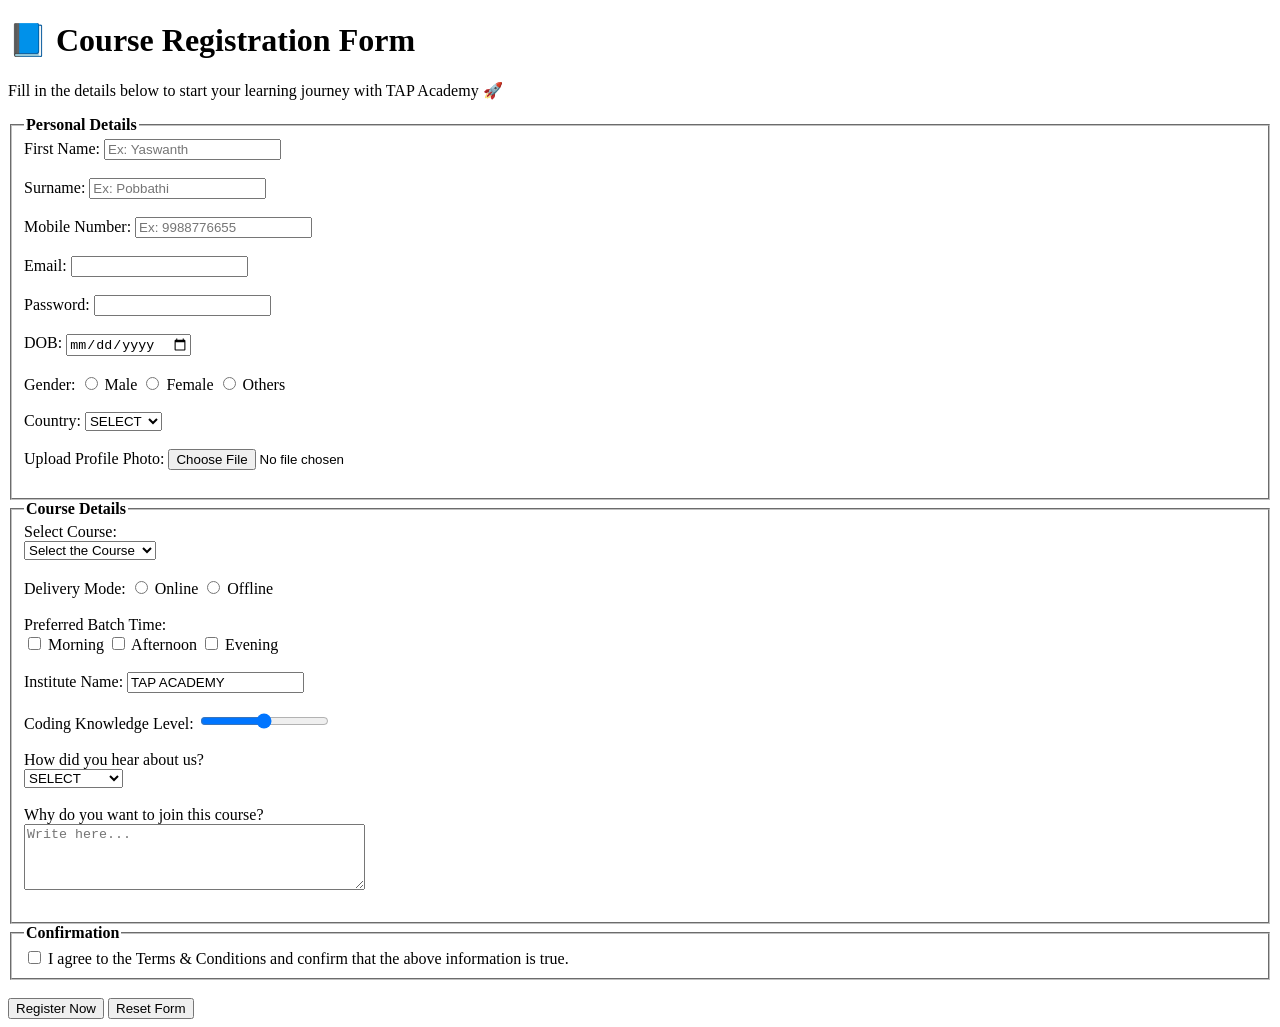
<file: form.html>
<!doctype html>
<html lang="en">
  <head>
    <meta charset="UTF-8" />
    <meta name="viewport" content="width=device-width, initial-scale=1.0" />
    <title>Course Registration Form</title>
  </head>

  <body>
    <h1>📘 Course Registration Form</h1>
    <p>
      Fill in the details below to start your learning journey with TAP Academy
      🚀
    </p>

    <form>
      <!-- Personal Details -->
      <fieldset>
        <legend><strong>Personal Details</strong></legend>

        <label for="fname">First Name:</label>
        <input
          type="text"
          id="fname"
          placeholder="Ex: Yaswanth"
          required
        /><br /><br />

        <label for="sname">Surname:</label>
        <input
          type="text"
          id="sname"
          placeholder="Ex: Pobbathi"
          required
        /><br /><br />

        <label for="mobile">Mobile Number:</label>
        <input
          type="tel"
          id="mobile"
          placeholder="Ex: 9988776655"
          maxlength="10"
          required
        /><br /><br />

        <label for="email">Email:</label>
        <input type="email" id="email" required /><br /><br />

        <label for="password">Password:</label>
        <input type="password" id="password" required /><br /><br />

        <label for="dob">DOB:</label>
        <input type="date" id="dob" /><br /><br />

        <label>Gender:</label>
        <input type="radio" name="gender" /> Male
        <input type="radio" name="gender" /> Female
        <input type="radio" name="gender" /> Others<br /><br />

        <label for="country">Country:</label>
        <select id="country">
          <option>SELECT</option>
          <option>India</option>
          <option>USA</option>
          <option>UK</option>
          <option>Australia</option>
          <option>Germany</option></select
        ><br /><br />

        <label for="upload">Upload Profile Photo:</label>
        <input type="file" id="upload" /><br /><br />
      </fieldset>

      <!-- Course Details -->
      <fieldset>
        <legend><strong>Course Details</strong></legend>

        <label>Select Course:</label><br />
        <select>
          <option>Select the Course</option>
          <option>Python Full Stack</option>
          <option>Java Full Stack</option>
          <option>Web Development</option></select
        ><br /><br />

        <label>Delivery Mode:</label>
        <input type="radio" name="mode" /> Online
        <input type="radio" name="mode" /> Offline<br /><br />

        <label>Preferred Batch Time:</label><br />
        <input type="checkbox" /> Morning <input type="checkbox" /> Afternoon
        <input type="checkbox" /> Evening<br /><br />

        <label>Institute Name:</label>
        <input type="text" value="TAP ACADEMY" readonly /><br /><br />

        <label>Coding Knowledge Level:</label>
        <input type="range" /><br /><br />

        <label>How did you hear about us?</label><br />
        <select>
          <option>SELECT</option>
          <option>Social Media</option>
          <option>Friends</option>
          <option>College</option>
          <option>Google</option></select
        ><br /><br />

        <label>Why do you want to join this course?</label><br />
        <textarea rows="4" cols="40" placeholder="Write here..."></textarea
        ><br /><br />
      </fieldset>

      <!-- Terms -->
      <fieldset>
        <legend><strong>Confirmation</strong></legend>
        <input type="checkbox" required />
        I agree to the Terms & Conditions and confirm that the above information
        is true.
      </fieldset>

      <br />
      <input type="submit" value="Register Now" />
      <input type="reset" value="Reset Form" />
    </form>
  </body>
</html>
</file>
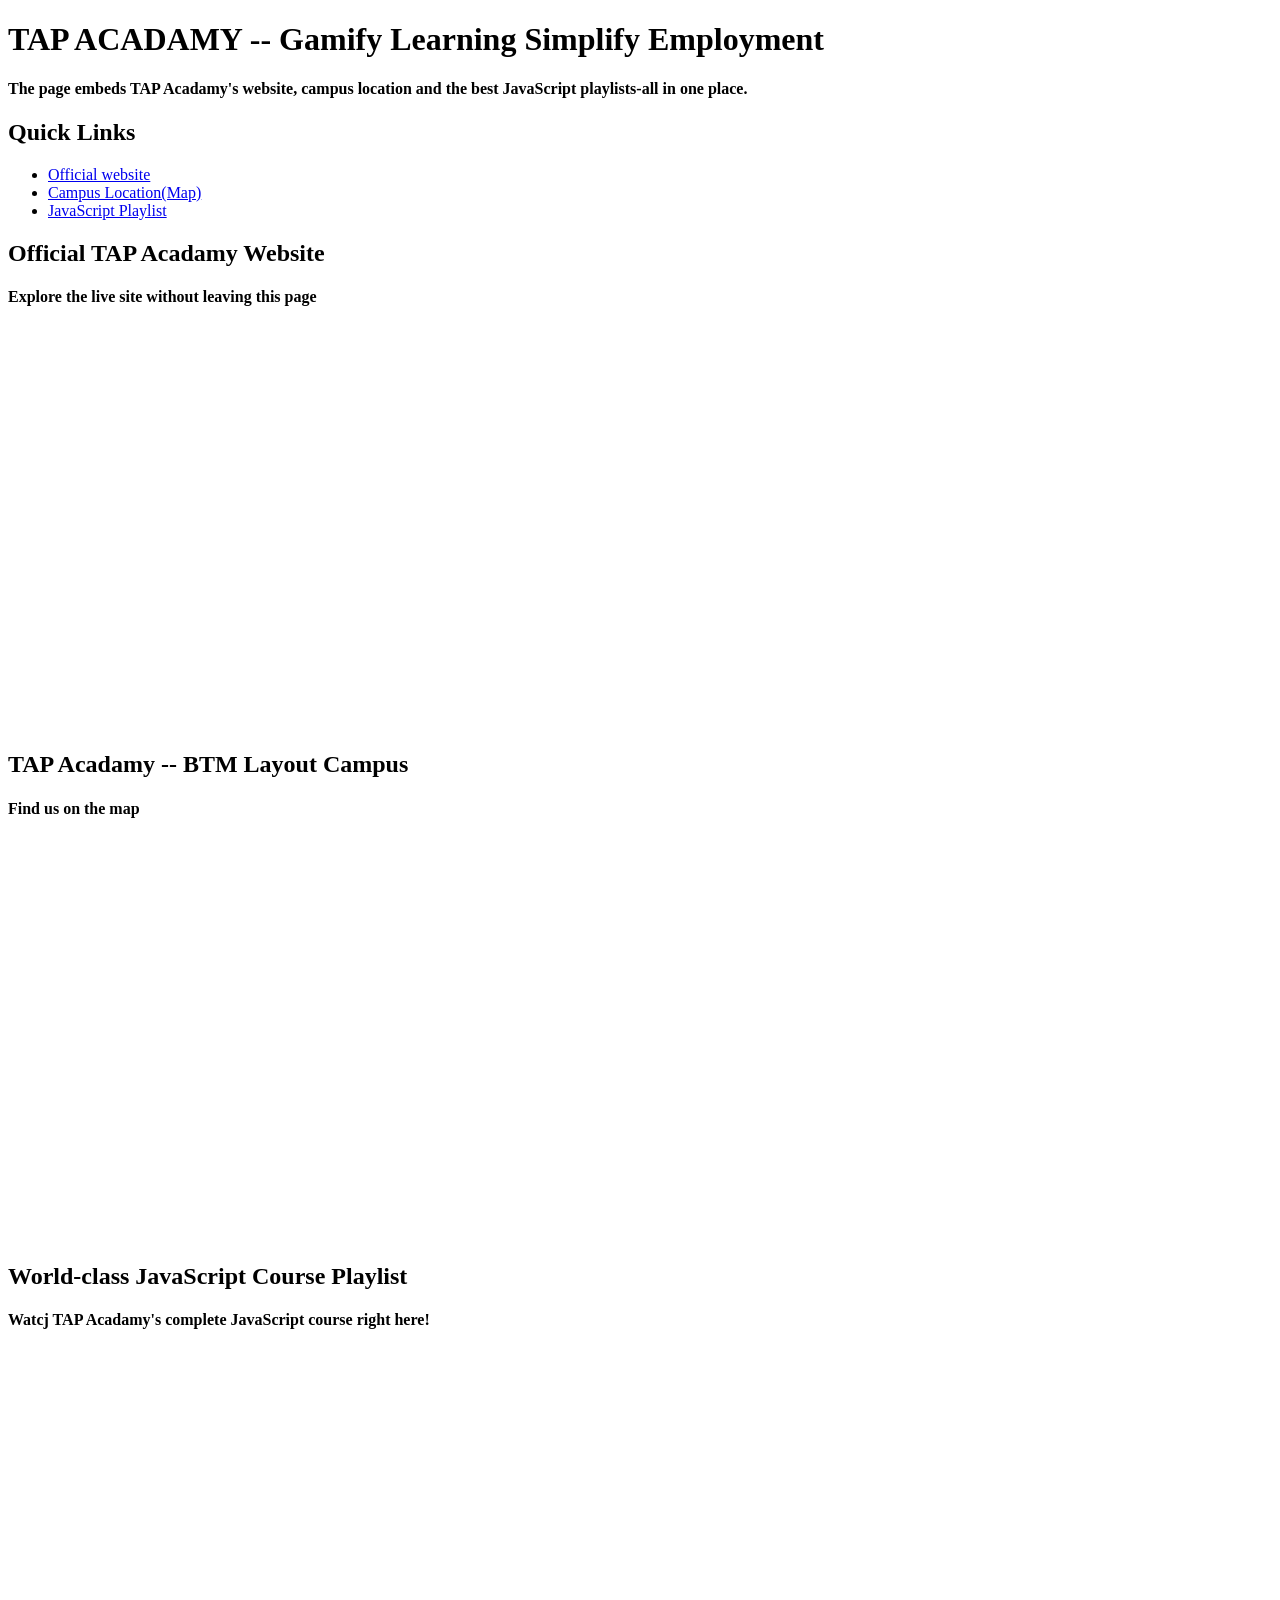
<file: iframe.html>
<!DOCTYPE html>
<html lang="en">
  <head>
    <meta charset="UTF-8" />
    <meta name="viewport" content="width=device-width, initial-scale=1.0" />
    <title>Document</title>
  </head>
  <body>
    <h1>TAP ACADAMY -- Gamify Learning Simplify Employment</h1>
    <h4>
      The page embeds TAP Acadamy's website, campus location and the best
      JavaScript playlists-all in one place.
    </h4>

    <h2>Quick Links</h2>
    <ul>
      <li><a href="#tap">Official website</a></li>
      <li><a href="#map">Campus Location(Map)</a></li>
      <li><a href="#video">JavaScript Playlist</a></li>
    </ul>

    <h2 id="tap">Official TAP Acadamy Website</h2>
    <h4>Explore the live site without leaving this page</h4>
    <iframe
      src="https://thetapacademy.com/"
      frameborder="0"
      height="400px"
      width="1000px"
    ></iframe>

    <h2 id="map">TAP Acadamy -- BTM Layout Campus</h2>
    <h4>Find us on the map</h4>
    <iframe
      src="https://www.google.com/maps/embed?pb=!1m18!1m12!1m3!1d3888.866285811287!2d77.60805687414737!3d12.916314487393965!2m3!1f0!2f0!3f0!3m2!1i1024!2i768!4f13.1!3m3!1m2!1s0x3bae3d6411bbb945%3A0x884e5e751a18bc1!2sTAP%20ACADEMY%20BTM!5e0!3m2!1sen!2sin!4v1767353521860!5m2!1sen!2sin"
      width="1000px"
      height="400px"
      style="border: 0"
      allowfullscreen=""
      loading="lazy"
      referrerpolicy="no-referrer-when-downgrade"
    ></iframe>

    <h2 id="video">World-class JavaScript Course Playlist</h2>
    <h4>Watcj TAP Acadamy's complete JavaScript course right here!</h4>
    <iframe
      width="1000"
      height="400px"
      src="https://www.youtube.com/embed/jSeI6OfifCI?si=mjW_P6yxvvb-2q1W"
      title="YouTube video player"
      frameborder="0"
      allow="accelerometer; autoplay; clipboard-write; encrypted-media; gyroscope; picture-in-picture; web-share"
      referrerpolicy="strict-origin-when-cross-origin"
      allowfullscreen
    ></iframe>
  </body>
</html>
</file>
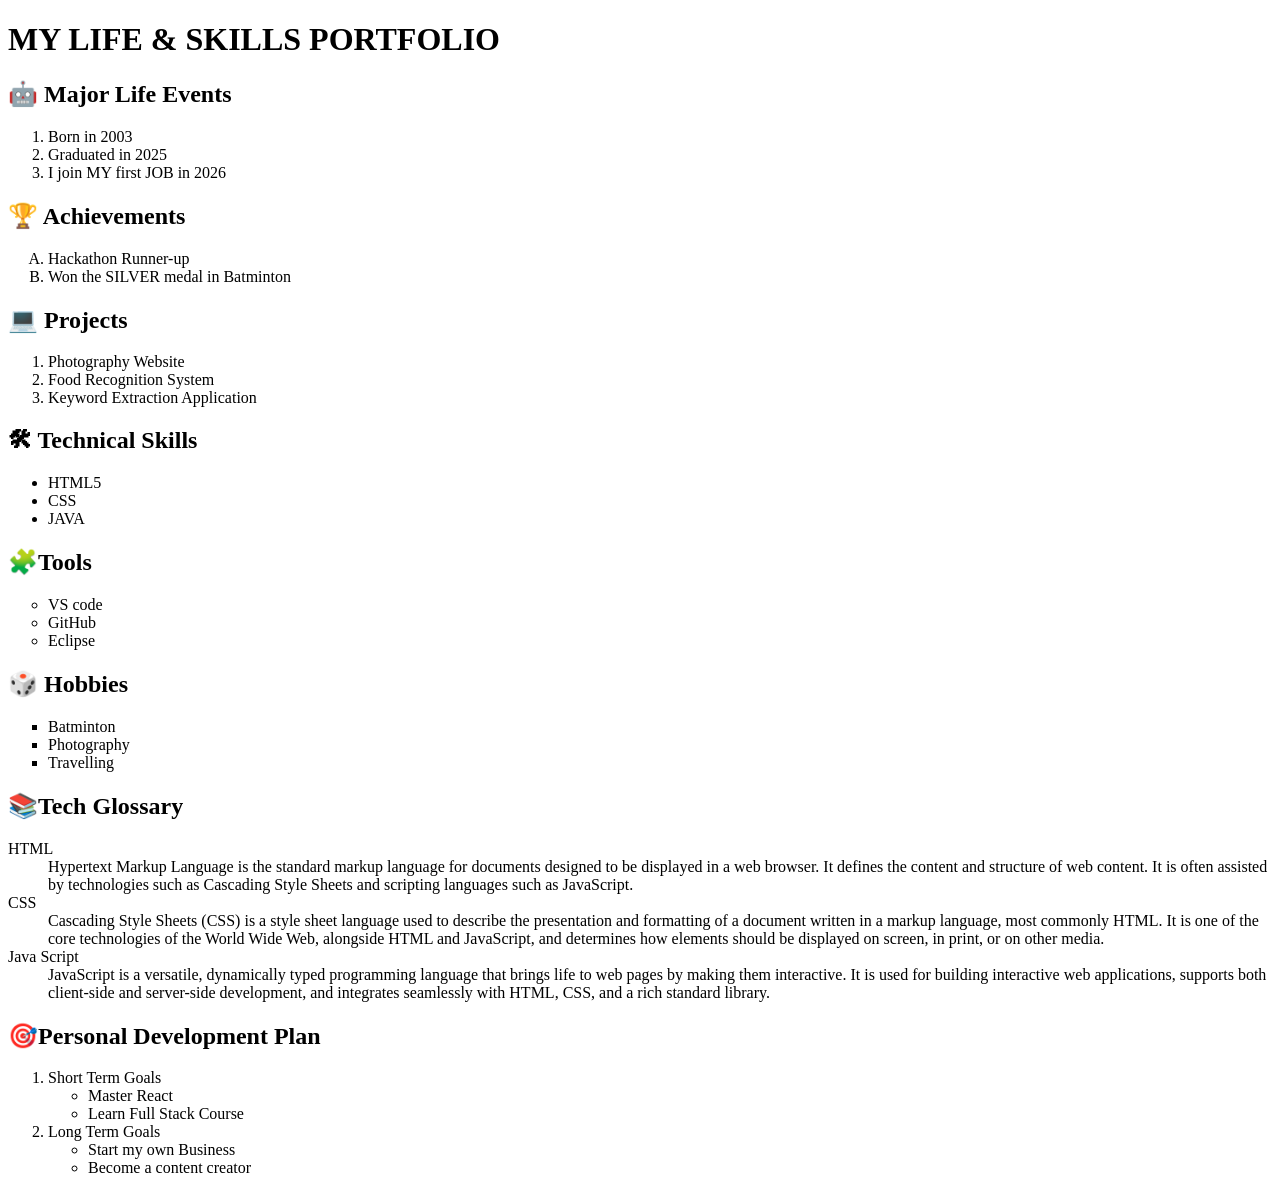
<file: lists.html>
<!DOCTYPE html>
<html lang="en">
  <head>
    <meta charset="UTF-8" />
    <meta name="viewport" content="width=device-width, initial-scale=1.0" />
    <title>Document</title>
  </head>
  <body>
    <h1>MY LIFE & SKILLS PORTFOLIO</h1>
    <h2>&#129302 Major Life Events</h2>
    <ol>
        <li>Born in 2003 </li>
        <li>Graduated in 2025</li>
        <li>I join MY first JOB in 2026</li>
    </ol>
    <h2>&#127942 Achievements</h2>
    <ol type="A">
        <li>Hackathon Runner-up</li>
        <li>Won the SILVER medal in Batminton</li>
    </ol>
    <h2>&#128187 Projects</h2>
    <ol>
        <li>Photography Website</li>
        <li>Food Recognition System</li>
        <li>Keyword Extraction Application</li>
    </ol>
    <h2>🛠 Technical Skills</h2>
    <ul>
        <li>HTML5</li>
        <li>CSS</li>
        <li>JAVA</li>
    </ul>
    <h2>🧩Tools</h2>
    <ul type="circle">
        <li>VS code</li>
        <li>GitHub</li>
        <li>Eclipse</li>
    </ul>
    <h2>&#x1F3B2 Hobbies</h2>
    <ul type="square">
        <li>Batminton</li>
        <li>Photography</li>
        <li>Travelling</li>
    </ul>
    <h2>&#128218;Tech Glossary</h2>
    <dl>
      <dt>HTML</dt>
      <dd>
        Hypertext Markup Language is the standard markup language for documents designed to be displayed in a web browser. It defines the content and structure of web content. It is often assisted by technologies such as Cascading Style Sheets and scripting languages such as JavaScript.
      </dd>
      <dt>CSS</dt>
      <dd>
        Cascading Style Sheets (CSS) is a style sheet language used to describe the presentation and formatting of a document written in a markup language, most commonly HTML. It is one of the core technologies of the World Wide Web, alongside HTML and JavaScript, and determines how elements should be displayed on screen, in print, or on other media. 
      </dd>
      <dt>Java Script</dt>
      <dd>
        JavaScript is a versatile, dynamically typed programming language that brings life to web pages by making them interactive. It is used for building interactive web applications, supports both client-side and server-side development, and integrates seamlessly with HTML, CSS, and a rich standard library.
      </dd>
    </dl>

    <h2>🎯Personal Development Plan</h2>
    <ol>
      <li>Short Term Goals
        <ul>
          <li>Master React</li>
          <li>Learn Full Stack Course</li>
        </ul>
      </li>

      <li>Long Term Goals
        <ul type="circle">
          <li>Start my own Business</li>
          <li>Become a content creator</li>
        </ul>
      </li>
    </ol>

  </body>
</html>
</file>
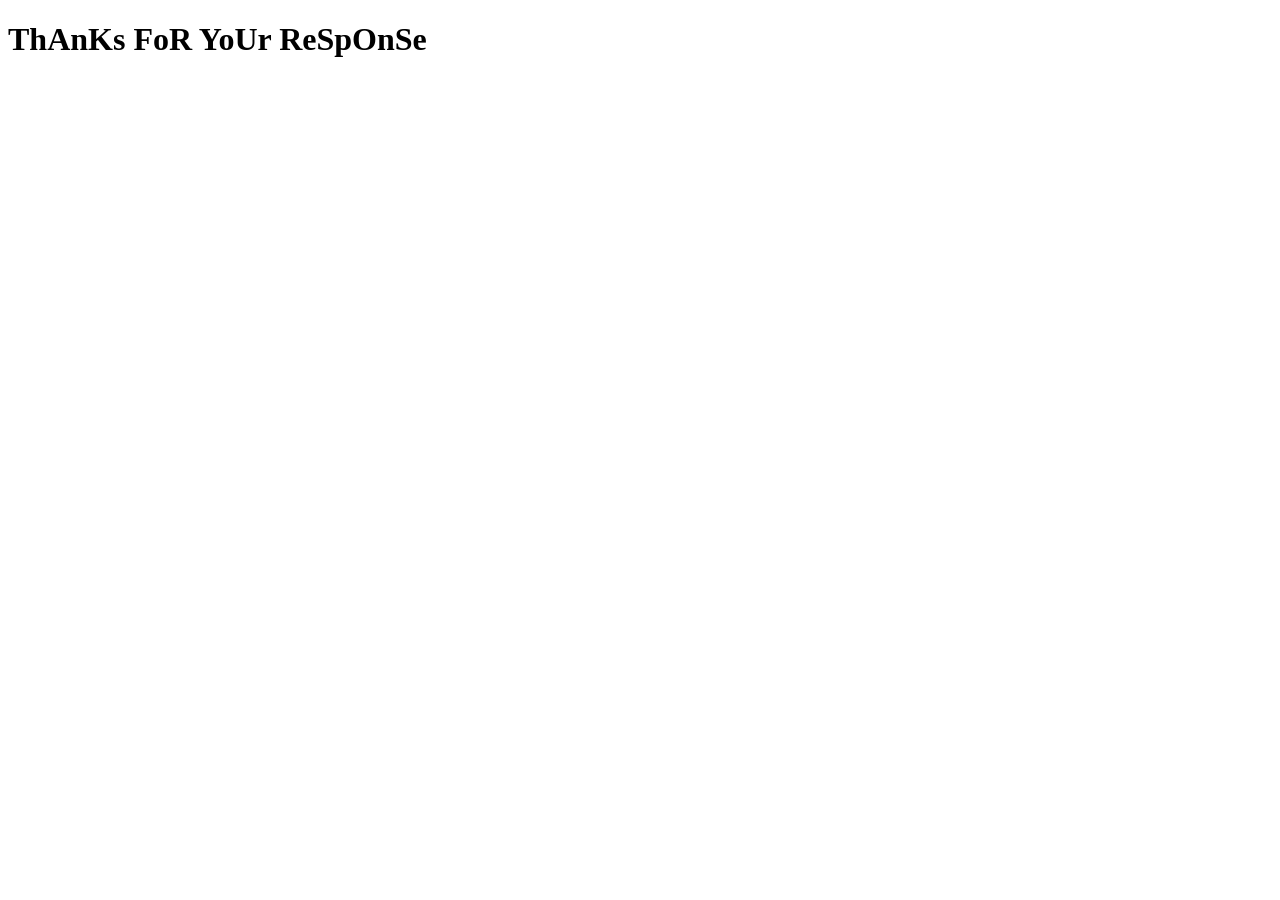
<file: response.html>
<!DOCTYPE html>
<html lang="en">
  <head>
    <meta charset="UTF-8" />
    <meta name="viewport" content="width=device-width, initial-scale=1.0" />
    <title>Document</title>
  </head>
  <body>
    <h1>ThAnKs FoR YoUr ReSpOnSe</h1>
  </body>
</html>
</file>
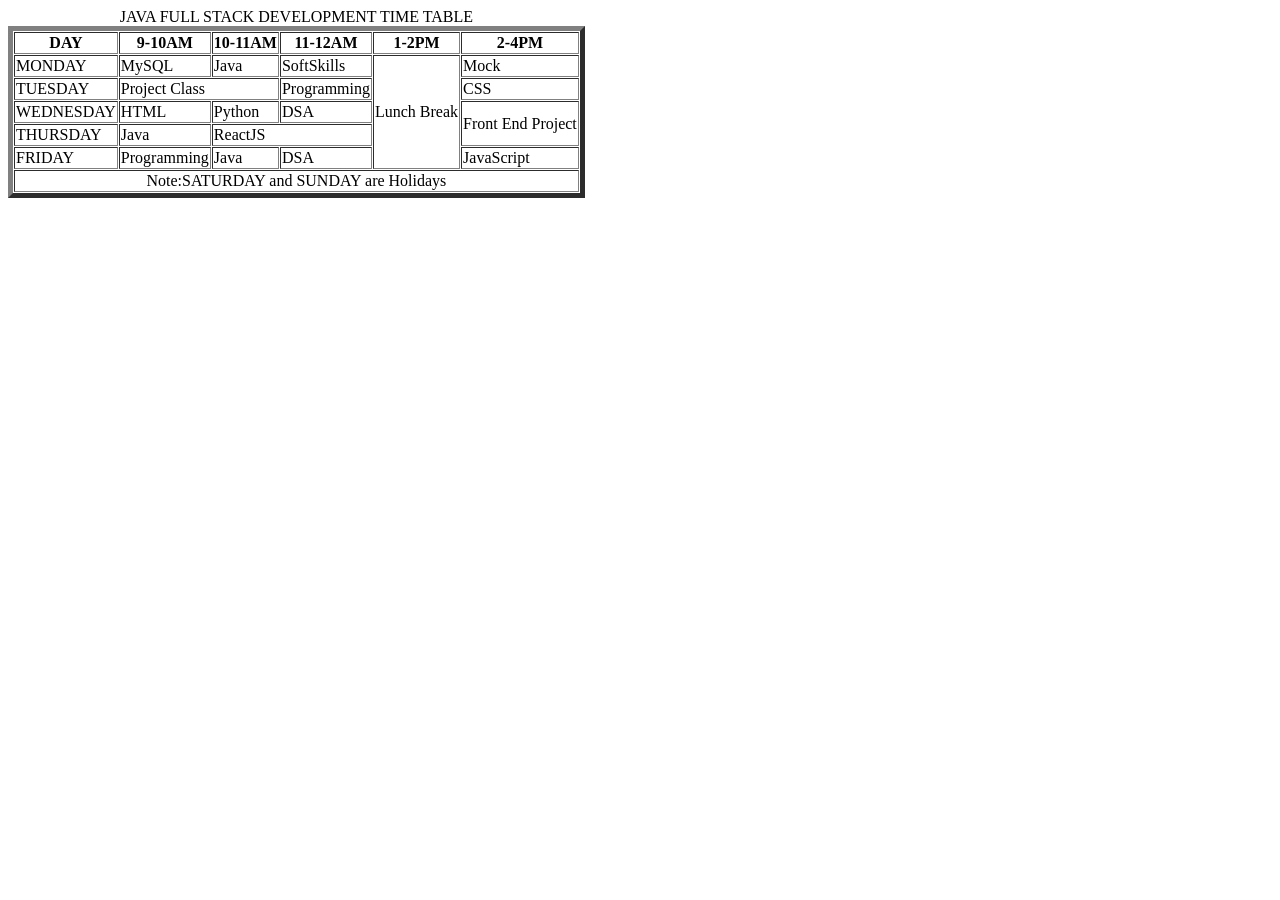
<file: table.html>
<!DOCTYPE html>
<html lang="en">
  <head>
    <meta charset="UTF-8" />
    <meta name="viewport" content="width=device-width, initial-scale=1.0" />
    <title>Document</title>
  </head>
  <body>
    <table border="5px" cellpading="10px" cellspacing="1.5">
      <caption>
        JAVA FULL STACK DEVELOPMENT TIME TABLE
      </caption>
      <thead>
        <tr>
          <th>DAY</th>
          <th>9-10AM</th>
          <th>10-11AM</th>
          <th>11-12AM</th>
          <th>1-2PM</th>
          <th>2-4PM</th>
        </tr>
      </thead>
      <tbody>
        <tr>
          <td>MONDAY</td>
          <td>MySQL</td>
          <td>Java</td>
          <td>SoftSkills</td>
          <td rowspan="5">Lunch Break</td>
          <td>Mock</td>
        </tr>
        <tr>
          <td>TUESDAY</td>
          <td colspan="2">Project Class</td>
          <td>Programming</td>
          <td>CSS</td>
        </tr>
        <tr>
          <td>WEDNESDAY</td>
          <td>HTML</td>
          <td>Python</td>
          <td>DSA</td>
          <td rowspan="2">Front End Project</td>
        </tr>
        <tr>
          <td>THURSDAY</td>
          <td>Java</td>
          <td colspan="2">ReactJS</td>
        </tr>
        <tr>
          <td>FRIDAY</td>
          <td>Programming</td>
          <td>Java</td>
          <td>DSA</td>
          <td>JavaScript</td>
        </tr>
      </tbody>
      <tfoot>
        <tr>
          <td colspan="6">
            <center>Note:SATURDAY and SUNDAY are Holidays</center>
          </td>
        </tr>
      </tfoot>
    </table>
  </body>
</html>
</file>
